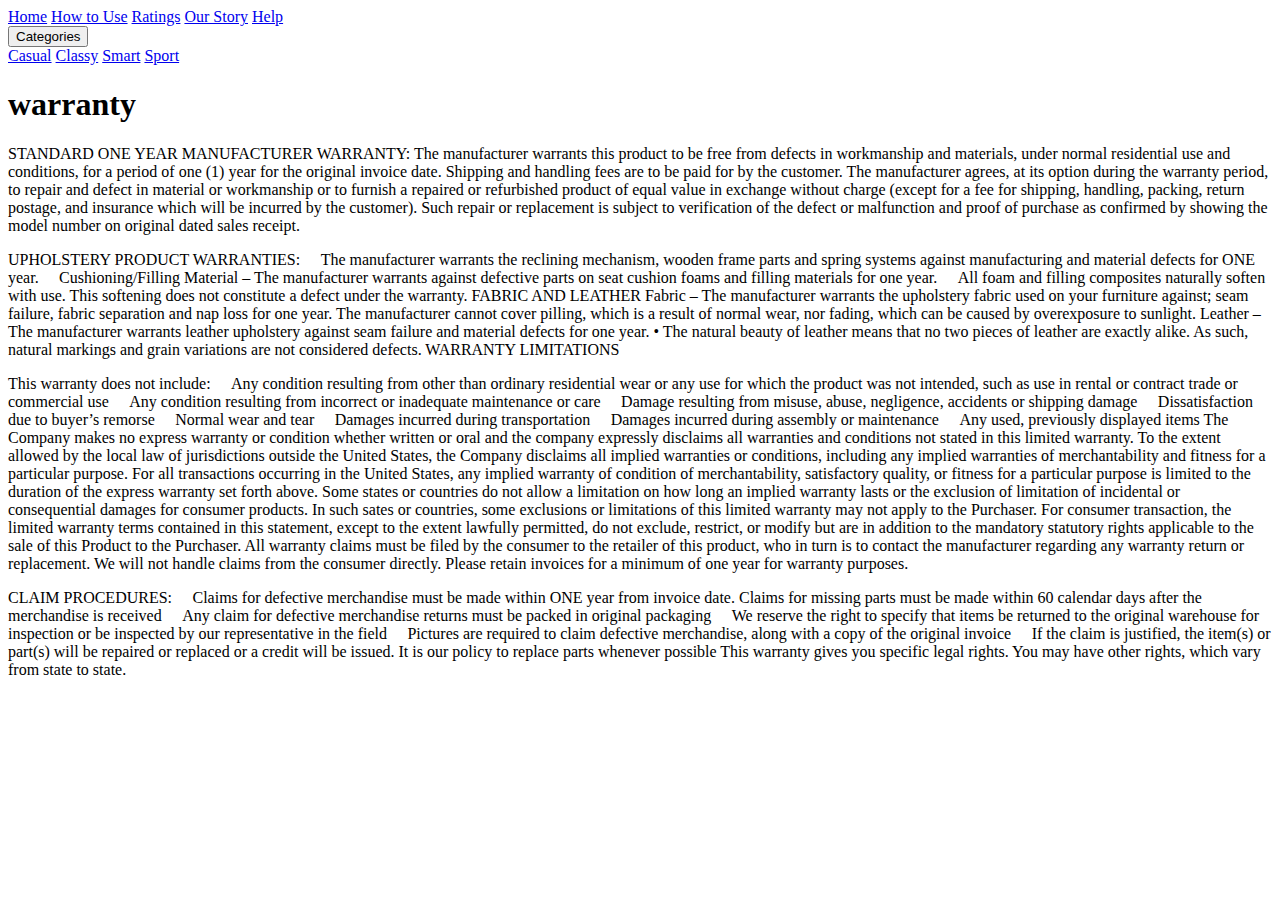
<file: warranty.html>
<!DOCTYPE html>
<html lang="en">
<head>
    <meta charset="UTF-8">
    <meta name="viewport" content="width=device-width, initial-scale=1.0">
    <meta http-equiv="X-UA-Compatible" content="ie=edge">
    <link href="warranty.css" rel="stylesheet">
    
    <title>warranty </title>
    
    </head>
<body>
    <header>
        <div class="navbar">                
            <a href="index.html">Home</a>            
            <a href="htu.html">How to Use</a>
            <a href="ratings.html">Ratings</a>
            <a href="story.html">Our Story</a>
            <a href="help.html">Help</a>
            <div class="dropdown">
                
                <button class="dropbtn">Categories
                    <i class="fa fa-caret-down"></i>
                </button>
                <div class="dropdown-content">
                    <a href="Cat./Casual/casual.html">Casual</a>
                    <a href="Cat./Classy/classy.html">Classy</a>
                    <a href="Cat./Smart/smart.html">Smart</a>
                    <a href="Cat./Sport/sport.html">Sport</a>
                </div>
            </div>
        </div>
        </header>
    <h1>warranty</h1>
    <article>
    <p>STANDARD ONE YEAR MANUFACTURER WARRANTY:
    The manufacturer warrants this product to be free from defects in workmanship and materials, under
    normal residential use and conditions, for a period of one (1) year for the original invoice date. Shipping
    and handling fees are to be paid for by the customer. The manufacturer agrees, at its option during the
    warranty period, to repair and defect in material or workmanship or to furnish a repaired or refurbished
    product of equal value in exchange without charge (except for a fee for shipping, handling, packing,
    return postage, and insurance which will be incurred by the customer). Such repair or replacement is
    subject to verification of the defect or malfunction and proof of purchase as confirmed by showing the
    model number on original dated sales receipt.</p>
   <p> UPHOLSTERY PRODUCT WARRANTIES:
     The manufacturer warrants the reclining mechanism, wooden frame parts and spring systems
    against manufacturing and material defects for ONE year.
     Cushioning/Filling Material – The manufacturer warrants against defective parts on seat cushion
    foams and filling materials for one year.
     All foam and filling composites naturally soften with use. This softening does not constitute a defect
    under the warranty.
    FABRIC AND LEATHER
    Fabric – The manufacturer warrants the upholstery fabric used on your furniture against; seam failure,
    fabric separation and nap loss for one year. The manufacturer cannot cover pilling, which is a result of
    normal wear, nor fading, which can be caused by overexposure to sunlight.
    Leather – The manufacturer warrants leather upholstery against seam failure and material defects for
    one year.
    • The natural beauty of leather means that no two pieces of leather are exactly alike. As such, natural
    markings and grain variations are not considered defects.
    WARRANTY LIMITATIONS</p>
   <p> This warranty does not include:
     Any condition resulting from other than ordinary residential wear or any use for which the product
    was not intended, such as use in rental or contract trade or commercial use
     Any condition resulting from incorrect or inadequate maintenance or care
     Damage resulting from misuse, abuse, negligence, accidents or shipping damage
     Dissatisfaction due to buyer’s remorse
     Normal wear and tear
     Damages incurred during transportation
     Damages incurred during assembly or maintenance
     Any used, previously displayed items
    The Company makes no express warranty or condition whether written or oral and the company
    expressly disclaims all warranties and conditions not stated in this limited warranty. To the extent
    allowed by the local law of jurisdictions outside the United States, the Company disclaims all implied
    warranties or conditions, including any implied warranties of merchantability and fitness for a particular
    purpose. For all transactions occurring in the United States, any implied warranty of condition of
    merchantability, satisfactory quality, or fitness for a particular purpose is limited to the duration of the
    express warranty set forth above. Some states or countries do not allow a limitation on how long an
    implied warranty lasts or the exclusion of limitation of incidental or consequential damages for
    consumer products. In such sates or countries, some exclusions or limitations of this limited warranty
    may not apply to the Purchaser. For consumer transaction, the limited warranty terms contained in this
    statement, except to the extent lawfully permitted, do not exclude, restrict, or modify but are in
    addition to the mandatory statutory rights applicable to the sale of this Product to the Purchaser.
    All warranty claims must be filed by the consumer to the retailer of this product, who in turn is to
    contact the manufacturer regarding any warranty return or replacement. We will not handle claims
    from the consumer directly. Please retain invoices for a minimum of one year for warranty purposes.</p>
    <p>CLAIM PROCEDURES:
     Claims for defective merchandise must be made within ONE year from invoice date. Claims for
    missing parts must be made within 60 calendar days after the merchandise is received
     Any claim for defective merchandise returns must be packed in original packaging
     We reserve the right to specify that items be returned to the original warehouse for inspection or be
    inspected by our representative in the field
     Pictures are required to claim defective merchandise, along with a copy of the original invoice
     If the claim is justified, the item(s) or part(s) will be repaired or replaced or a credit will be issued. It is
    our policy to replace parts whenever possible
    This warranty gives you specific legal rights. You may have other rights, which vary from state to state.</p>
</article>
    
</body>
</html>
</file>
<file: warranty.css>
header{
   background: transparent;
}
div#bar{
   background: transparent;
   margin-bottom: 30px;
}
div#divLogo{
   text-align: center;
}
img#logo{
   width: 117px;
   height: 109px;
   transform: translateY(-45px) ;
   margin-left: 648px;
   margin-right: auto;

}

section#social{
   display: block;
   position: right;
   float: right;
   margin-right: auto;
   transform: translateY(-160px) ;
}

section#homeText{
 display: block;
 width: 100%;
 font-size: 25px;

}
/*for nav*/

section#navicon{
   font-family: 'Lato', sans-serif;
}
.overlay{
   height: 100%;
   width: 0;
   position: fixed;
   z-index: 1;
   top: 0;
   left: 0;
   background-color: rgb(0,0,0);
   background-color: rgba(0,0,0, 0.8);
   overflow-x: hidden;
   transition: 0.5s;
}
.overlay-content {
   position: relative;
   top: 25%;
   width: 100%;
   text-align: center;
   margin-top: 30px;

}

.overlay a {
   padding: 8px;
   text-decoration: none;
   font-size: 36px;
   color: #818181;
   display: block;
   transition: 0.3s;
}

.overlay a:hover, .overlay a:focus {
   color: white;
}
.overlay .closebtn {
   position: absolute;
   top: 20px;
   right: 45px;
   font-size: 60px;
}
@media screen and (max-height: 450px) {
   .overlay a {font-size: 20px}
   .overlay .closebtn {
   font-size: 40px;
   top: 15px;
   right: 35px;
   }
}
/*images*/

/*slideshow*/
* {box-sizing:border-box}

/* Slideshow container */
.slideshow-container {
 max-width: 700px;
 position: relative;
 margin: auto;
 border: 10px black solid;
 border-radius: 10px;
 box-shadow: 10px 10px 16px black;
}

/* Hide the images by default */
.mySlides {
 display: none;
}

/* Next & previous buttons */
.prev, .next {
 cursor: pointer;
 position: absolute;
 top: 50%;
 width: auto;
 margin-top: -22px;
 padding: 16px;
 color: white;
 font-weight: bold;
 font-size: 18px;
 transition: 0.6s ease;
 border-radius: 0 3px 3px 0;
 user-select: none;
}

/* Position the "next button" to the right */
.next {
 right: 0;
 border-radius: 3px 0 0 3px;
}


/* On hover, add a black background color with a little bit see-through */
.prev:hover, .next:hover {
 background-color: rgba(0,0,0,0.8);
}

/* Caption text */
.text {
 color: #f2f2f2;
 font-size: 15px;
 padding: 8px 12px;
 position: absolute;
 bottom: 0%;
 width: 100%;
 text-align: center;
 background: black;
}

/* Number text (1/3 etc) */
.numbertext {
 color: #f2f2f2;
 font-size: 12px;
 padding: 8px 12px;
 position: absolute;
 top: 0;
}

/* The dots/bullets/indicators */
.dot {
 cursor: pointer;
 height: 15px;
 width: 15px;
 margin: 0 2px;
 background-color: #bbb;
 border-radius: 50%;
 display: inline-block;
 transition: background-color 0.6s ease;
}

.active, .dot:hover {
 background-color: #717171;
}

/* Fading animation */
.fade {
 -webkit-animation-name: fade;
 -webkit-animation-duration: 1.5s;
 animation-name: fade;
 animation-duration: 1.5s;
}

@-webkit-keyframes fade {
 from {opacity: .4}
 to {opacity: 1}
}

@keyframes fade {
 from {opacity: .4}
 to {opacity: 1}
}
</file>
